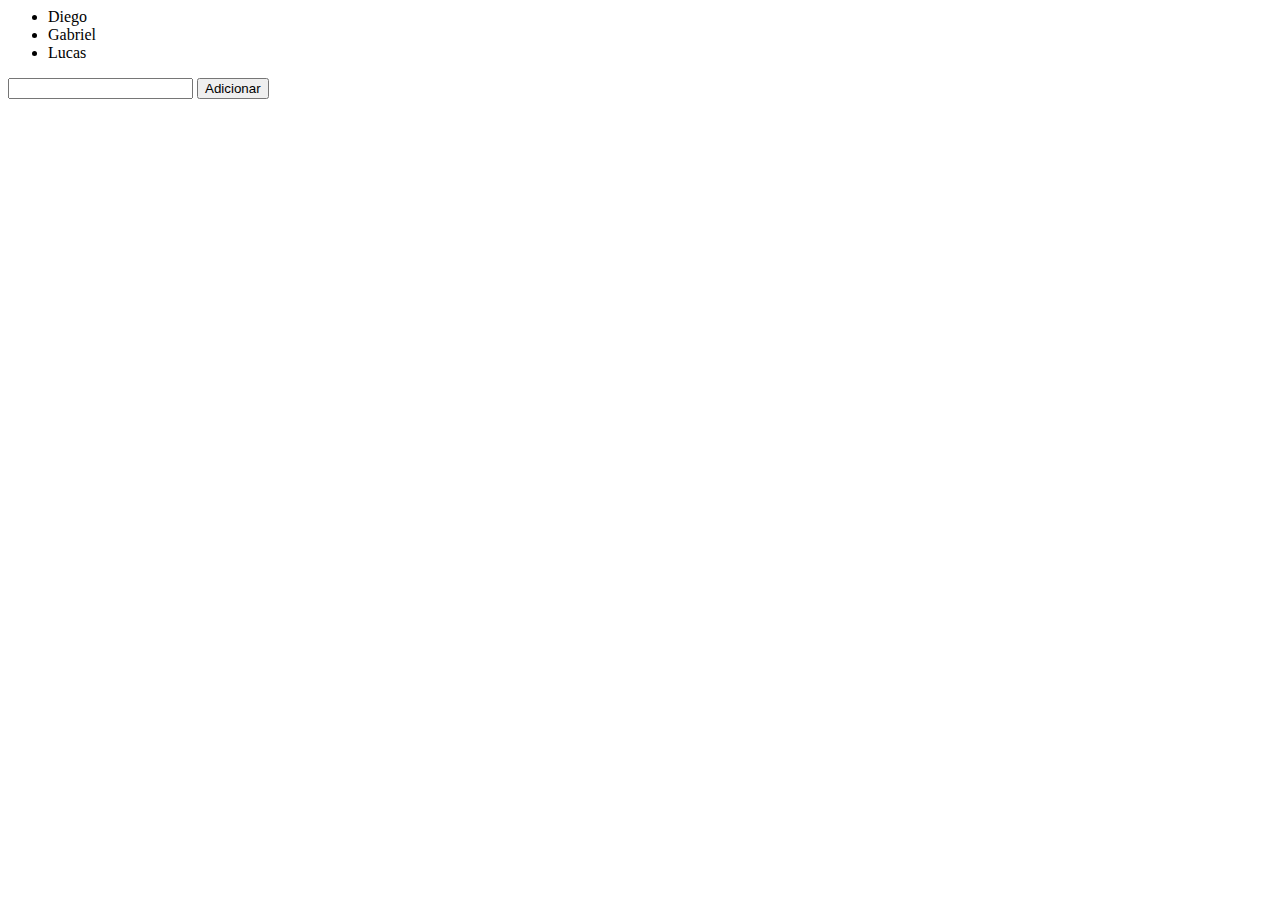
<file: Rocketseat/exercicios_dom.html>
<html>
  <head>

    <meta charset="UTF-8">
    <title>Exercícios DOM</title>

  </head>

<body>
<!-- EXERCICIO 1 E 2
<button class="botao" id="adicionar_btn" onclick="gerarQuadrado()">Adicionar Elemento</button>
<div class="app">

<div class="quadrado" id="mudar_cor" onmouseover="getRandomColor()"></div>

</div> -->
<ul></ul>

<input type="text" id="nome" />
<button onclick="adicionar()">Adicionar</button>

<script>

// EXERCICO 1 E 2
// var adicionarQuadrado = document.querySelector("#adicionar_btn");
// var alterarCor = document.querySelector('#mudar_cor');

// adicionarQuadrado.onclick = function(){
//   var quadrado = document.createElement("div");
//   quadrado.style.width = 100;
//   quadrado.style.height = 100;
//   quadrado.style.backgroundColor = "#F00";

//   quadrado.onmouseover = function(){
//     quadrado.style.backgroundColor = getRandomColor();
//   };
//   alterarCor.appendChild(quadrado);
// }

// function getRandomColor() {
//  var letters = "0123456789ABCDEF";
//  var color = "#";
//  for (var i = 0; i < 6; i++) {
//  color += letters[Math.floor(Math.random() * 16)];
//  }
// return color;
// }

var nomes = ["Diego", "Gabriel", "Lucas"];

var elementoLista = document.querySelector("ul");

var inputNewName = document.getElementById("nome");

for (nome of nomes){
  adicionarItem(nome);
}

function adicionarItem(nome){
  console.log("TCL: adicionaItem -> nome", nome);

  var elementoFilho = document.createElement("li");

  var textoDoFilho = document.createTextNode(nome);

  elementoFilho.appendChild(textoDoFilho);

  elementoLista.appendChild(elementoFilho);
}

function adicionar(){
  adicionarItem(inputNewName.value);

  inputNewName.value = "";
}

</script>
  
</body>

</html>
</file>
